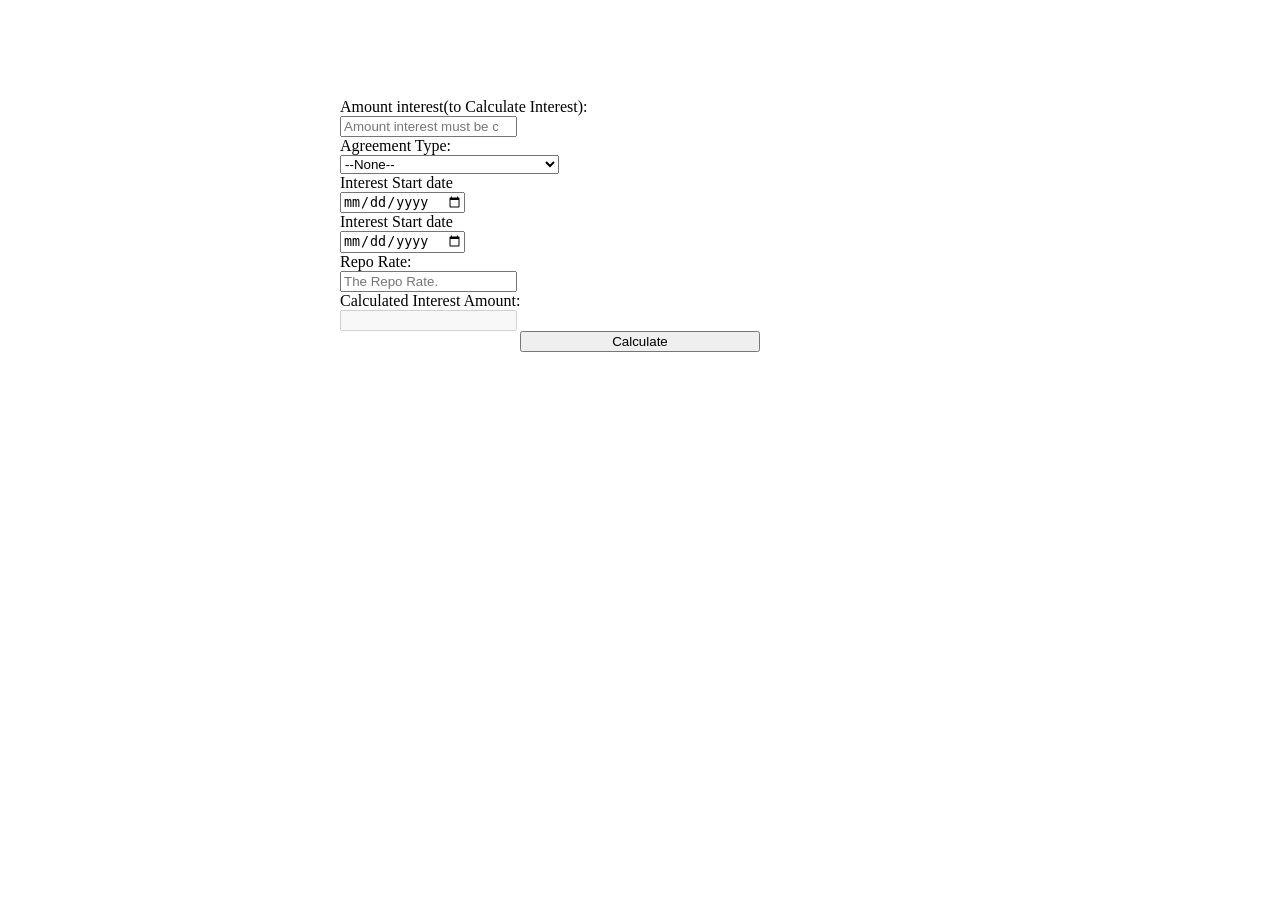
<file: src/main/resources/templates/index.html>
<!DOCTYPE html>
<html xmlns:th="http://www.thymeleaf.org">
<head th:replace="fragments ::html_head">
</head>
<body>
	<header th:replace="fragments :: html_header"></header>
	<br />
	<br />
	<br />
	<br />
	<br />
	<main>
		<form th:action="@{/}" th:object="${input}"
			style="max-width: 600px; margin: 0 auto;" method="post">
			<div class="m-3">
				<div class="form-group row">
					<label for="amount" class="col-form-label col-4">Amount
						interest(to Calculate Interest): </label>
					<div class="col-sm-6">
						<input type="number" required th:field="*{amount}" name="amount"
							class="form-control" id="amount"
							placeholder="Amount interest must be calculated on.">
					</div>
					<div class="alert alert-warning" th:if="${#fields.hasErrors('amount')}" th:errors="*{amount}"></div>

				</div>
			</div>
			<div class="m-3">
				<div class="form-group row">
					<label for="agreement" class="col-form-label col-4">Agreement
						Type: </label>
					<div class="col-sm-6">
						<select id="agreement" required th:field="*{agreement}"
							class="form-control">
							<option value="">--None--</option>
							<option value="Mortgage agreements">Mortgage agreements</option>
							<option value="Credit facilities">Credit facilities</option>
							<option value="Unsecured credit transactions">Unsecured
								credit transactions</option>
							<option value="development of a small business">
								Development of a small business</option>
							<option value="low income housing (unsecured)">Low
								income housing (unsecured)</option>
							<option value="Short term credit transactions">Short
								term credit transactions</option>
							<option value="Other credit agreements">Other credit
								agreements</option>
							<option value="Incidental credit agreements">Incidental
								credit agreements</option>
						</select>
						<div class="alert alert-warning" 
							th:if="${#fields.hasErrors('agreement')}"
							th:errors="*{agreement}"></div>
					</div>
				</div>
			</div>
			<div class="m-3">
				<div class="form-group row">
					<label for="startDate" class="col-form-label col-4">Interest
						Start date</label>
					<div class="col-sm-6">
						<input type="date" name="startDate" required th:field="*{startDate}"
							class="form-control" id="startDate"
							placeholder="Start date from where interest must be calculated from">
						<div class="alert alert-warning"
							th:if="${#fields.hasErrors('startDate')}"
							th:errors="*{startDate}"></div>
					</div>
				</div>
			</div>
			<div class="m-3">
				<div class="form-group row">
					<label for="endDate" class="col-form-label col-4">Interest
						Start date</label>
					<div class="col-sm-6">
						<input type="date" name="endDate" required th:field="*{endDate}"
							class="form-control" id="startDate"
							placeholder="End date from where interest must be calculated from">
						<div class="alert alert-error"
							th:if="${#fields.hasErrors('endDate')}" th:errors="*{endDate}"></div>
					</div>
				</div>
			</div>
			<div class="m-3">
				<div class="form-group row">
					<label for="repoRate" class="col-form-label col-4">Repo
						Rate: </label>
					<div class="col-sm-6">
						<input type="number" name="repoRate" required th:field="*{repoRate}"
							class="form-control" id="repoRate" placeholder="The Repo Rate.">
						<div class="alert alert-warning"
							th:if="${#fields.hasErrors('repoRate')}" th:errors="*{repoRate}"></div>
					</div>
				</div>
			</div>
			<div class="m-3">
				<div class="form-group row">
					<label for="calculatedInterest" class="col-form-label col-4">Calculated
						Interest Amount: </label>
					<div class="col-sm-6">
						<input type="number" disabled="disabled" name="calculatedInterest"
							th:field="*{calculatedInterest}" class="form-control"
							id="calculatedInterest">
					</div>
				</div>
			</div>
			<div class="m-3">
				<div class="form-group row">
					<div class="col-12" align="center">
						<button class="btn btn-success" type="submit" style="width: 40%">Calculate</button>
					</div>
				</div>
			</div>
		</form>
	</main>
</body>
</html>
</file>
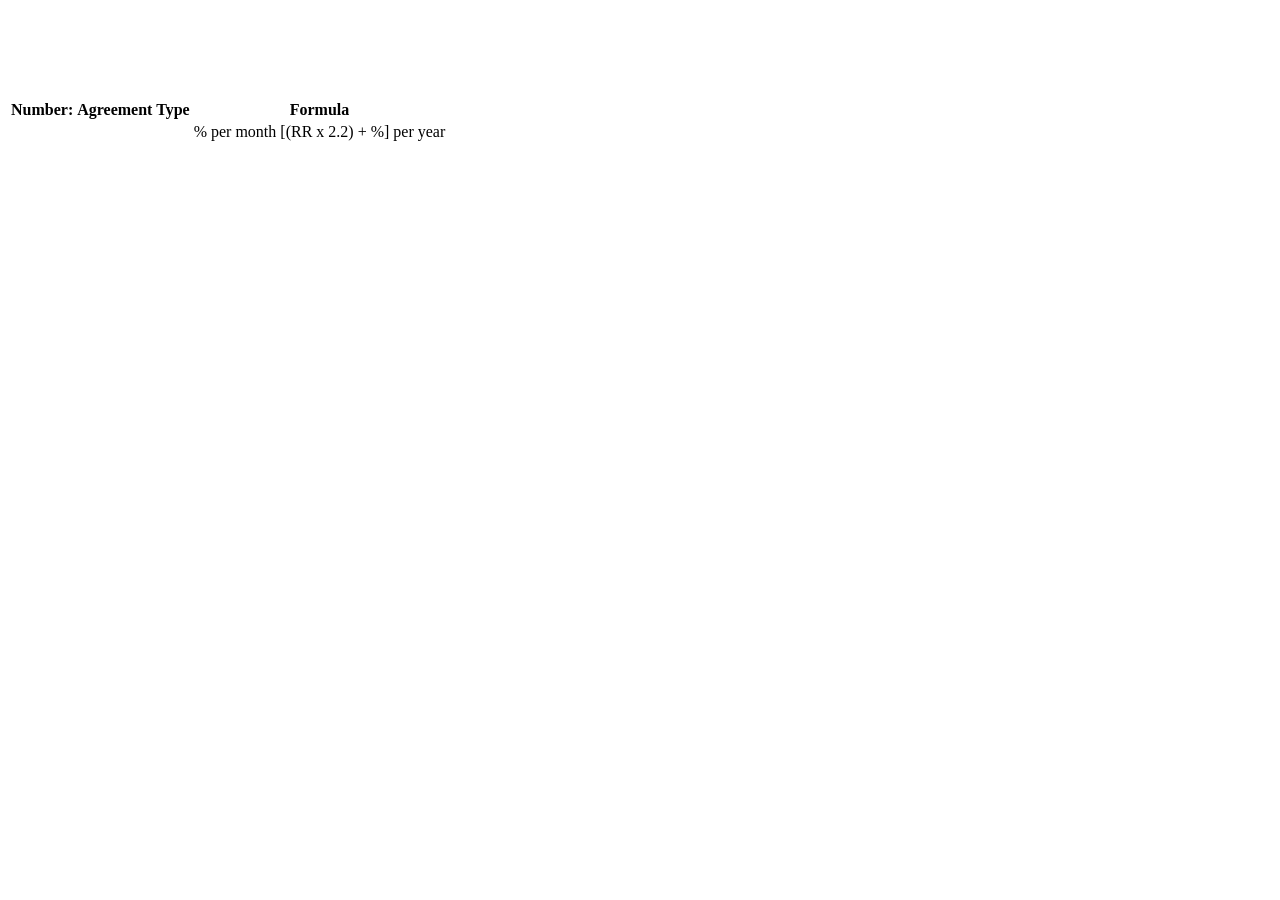
<file: src/main/resources/templates/agreements.html>
<!DOCTYPE html>
<html xmlns:th="http://www.thymeleaf.org">
<head th:replace="fragments ::html_head"></head>
<body>
	<header th:replace="fragments :: html_header"></header>
	<br />
	<br />
	<br />
	<br />
	<br />
	<main>
		<table class="table">
			<thead class="thead-dark">
				<tr>
					<th>Number:</th>
					<th>Agreement Type</th>
					<th>Formula</th>
				</tr>
			</thead>
			<tbody>
				<tr th:each="spec : ${specs}">
					<td th:text="${spec.id}"></td>
					<td th:text="${spec.agreementType}"></td>
					<td><span th:if="${spec.agreementType == 'Short term credit transactions' || spec.agreementType == 'Incidental credit agreements'}" th:text="${spec.rate}" ></span>
					<span th:if="${spec.agreementType == 'Short term credit transactions' || spec.agreementType == 'Incidental credit agreements'}">% per month </span>
					<span th:unless="${spec.agreementType == 'Short term credit transactions' || spec.agreementType == 'Incidental credit agreements'}">[(RR x 2.2) +</span>
					<span th:unless="${spec.agreementType == 'Short term credit transactions' || spec.agreementType == 'Incidental credit agreements'}" th:text="${spec.rate}"></span>
					<span th:unless="${spec.agreementType == 'Short term credit transactions' || spec.agreementType == 'Incidental credit agreements'}">%] per year</span>
					</td>

					<td></td>
				</tr>
			</tbody>
		</table>
	</main>

</body>
</html>
</file>
